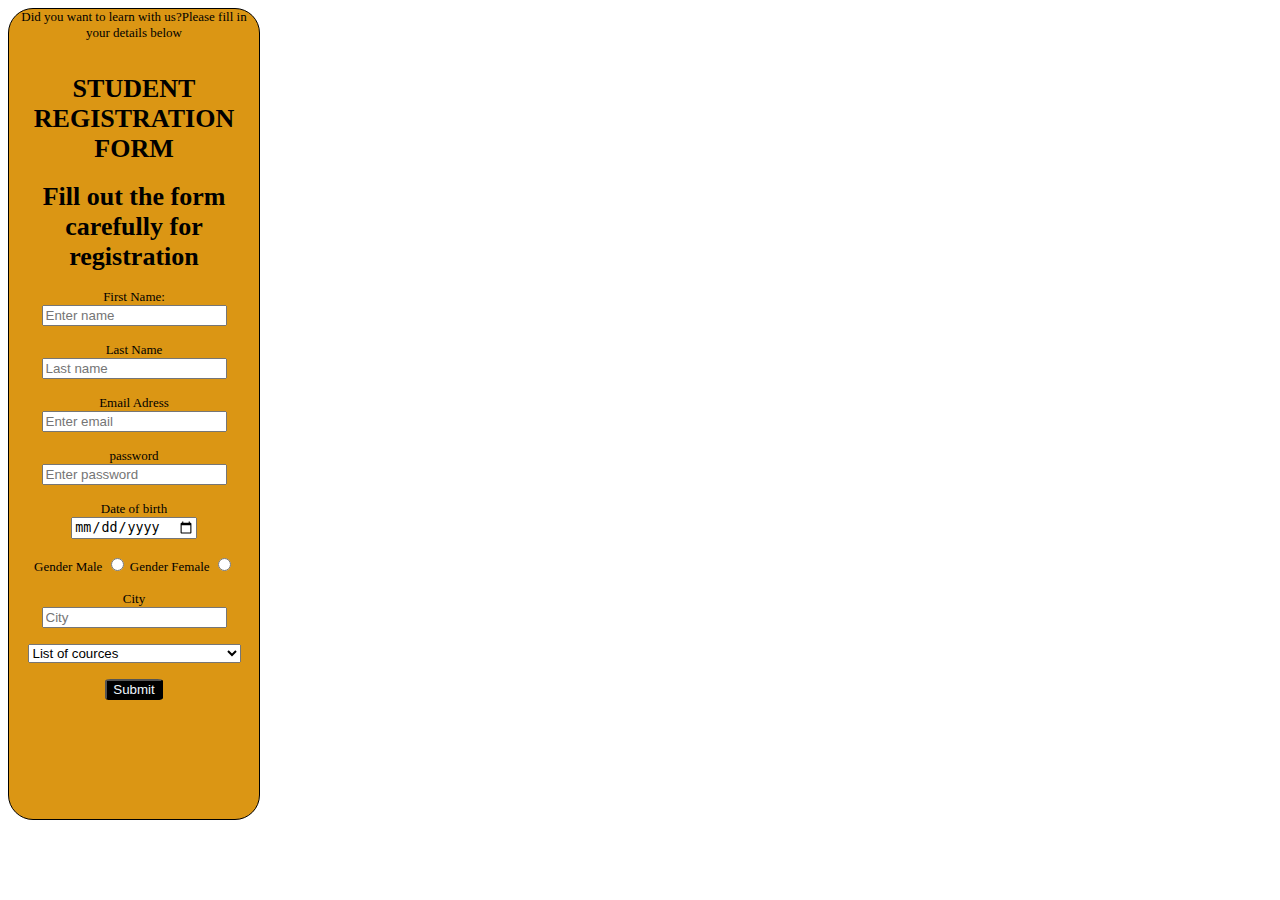
<file: form.html>
<!DOCTYPE html>
<html lang="en">
<head>
    <meta charset="UTF-8">
    <meta name="viewport" content="width=device-width, initial-scale=1.0">
    <title>Document</title>
    <link rel="stylesheet" href="form.css">
</head>
<body>
    <div id="container" >
    <form>
    <span>Did you want to learn with us?Please fill in your details below</span>
<br>
<br>
    <h1 >STUDENT REGISTRATION  FORM</h1>
    
    <h1>Fill out the form carefully for registration</h1>
    <div id="form" action="index.html">
               <label for="First Name">First  Name:</label>
            <br>
    <input name="First Name" type="text" placeholder="Enter name" required class="input"/>

    <br/>
</br>
    <label for="Last Name">Last Name</label>
    <br>
    <input name="Last Name type="text placeholder="Last name" required class="input"/>

</br>
</br>
 <label for="email">Email Adress</label>
    <br>
    <input name="email" type="email" placeholder="Enter email" required class="input">
<br>
<br>
<labe for="password">password</labe>
<br>
<input name="password" type="password" placeholder="Enter password" required class="input">
<br>
<br>
 <label for="Date">Date of birth</label>
 <br>
<input for="Date of birth" type="Date" placeholder="Enter Date of birth" required class="input">
<br>
<br>
<label for="Gender">Gender</label>
<label for="Male">Male</label>
<input type="radio" name="gender" value="Male">
<label for="Gender">Gender</label>
<label for="Male">Female</label>

<input type="radio" name="gender" value="Female">
    
    

<br>
<br>

    <label for="City">City</label>
    <br>
    <input name="City" type="City" placeholder="City" required class="input">
    <br>
    <br>
    <select>   
         <label for="List Of classes ">List Of Classes</label>
         <option value="List of courses">List of cources</option>
        <option value="Software Enginering">Software Enginering</option>
    <option value="Arts and Design">Arts and Design</option>
    <option value="Computer Science">Computer Science</option>
    <option value="Marketing and Enterprenuership">Marketing and Enterprenuership</option>
    <option value="International relations">International relations</option>
    <br>
    </select>
    
</br>
</br>

 <button class="button">Submit</button>

 </div>
 </form>
 </div>

</body>
</html>
</file>
<file: form.css>
body{
   
    width: 500px;
    height: 500px;
    
    
}
#container{
    margin-left: 90%;
    border: 1px solid;
    text-align: center;
    width: 130%;
    height: 90vh;
    background-color: rgb(219, 150, 20);
    border-radius: 25px;
    
}

.button{
    background-color:black;
    color: aliceblue;
    border-radius: 10%;
}
@media  screen and (max-width: 1280px){


   

   
#container{
    margin-left: 0px;
    width: 50%;
    height: 90vh;
    font-size: small;
    margin-right: 0px;

    
}

.button{
    background-color:black;
    color: aliceblue;
    border-radius: 10%;


}
    
}
</file>
